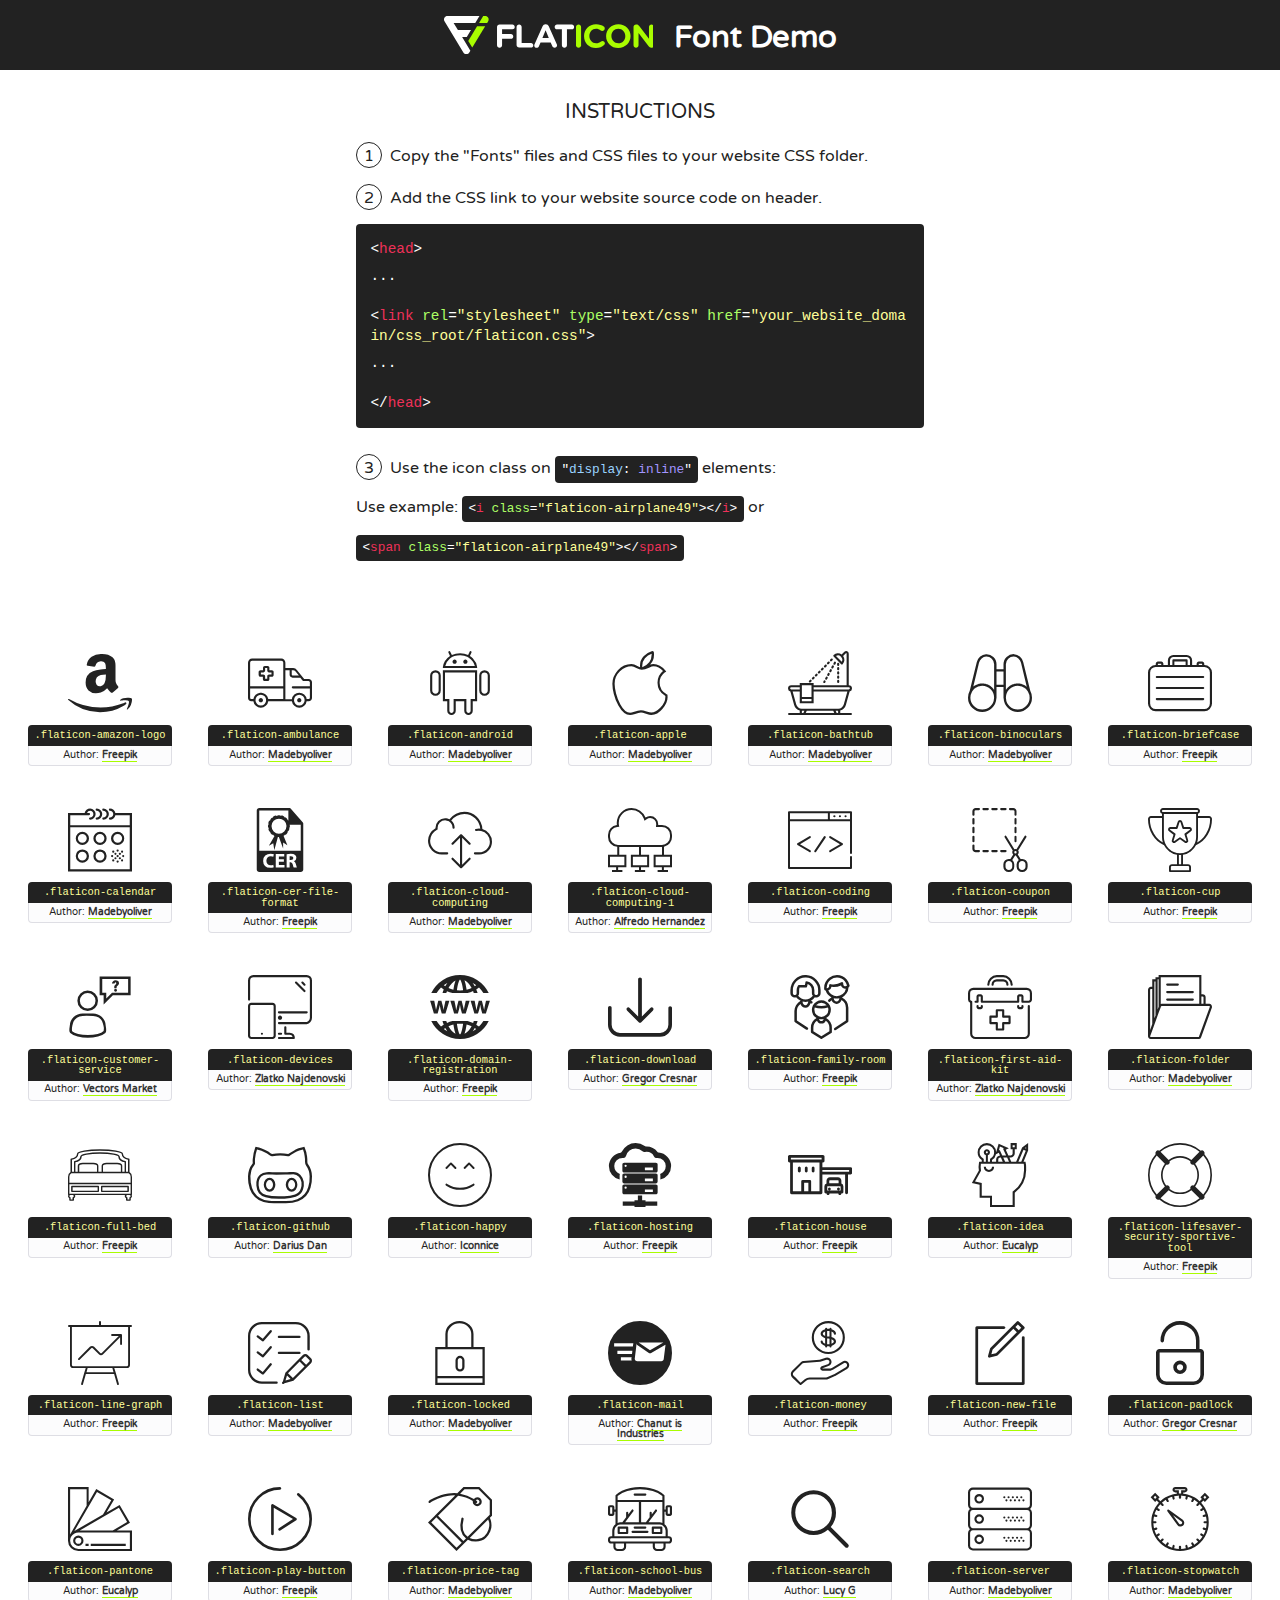
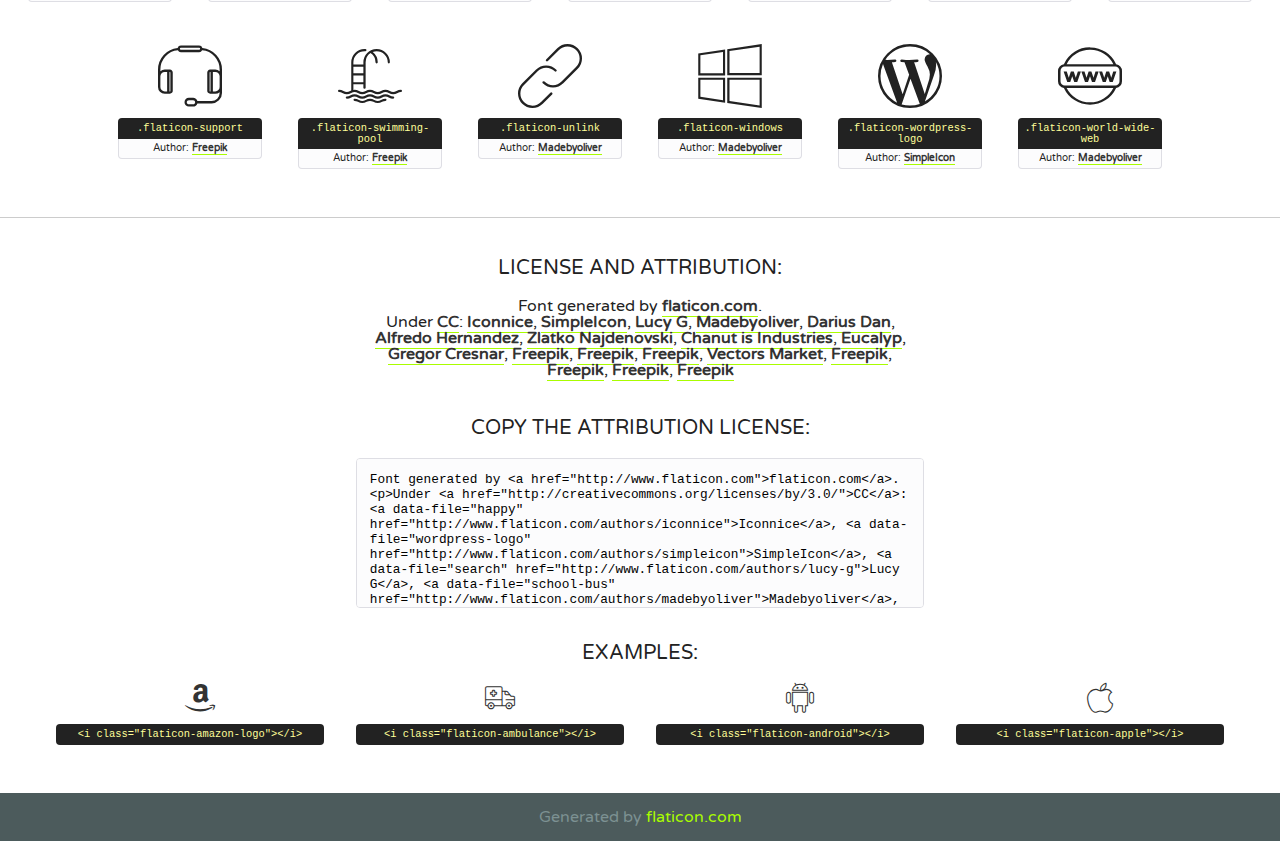
<file: dashboard/fonts/flaticon.html>
<!DOCTYPE html>
<!--
  Flaticon icon font: Flaticon
  Creation date: 26/09/2016 00:56
-->
<html>
<!DOCTYPE html>
<html>

<head>
    <title>Flaticon WebFont</title>
    <link href="http://fonts.googleapis.com/css?family=Varela+Round" rel="stylesheet" type="text/css" />
    <link rel="stylesheet" type="text/css" href="flaticon.css">
    <meta charset="UTF-8">
    <style>
    html, body, div, span, applet, object, iframe,
    h1, h2, h3, h4, h5, h6, p, blockquote, pre,
    a, abbr, acronym, address, big, cite, code,
    del, dfn, em, img, ins, kbd, q, s, samp,
    small, strike, strong, sub, sup, tt, var,
    b, u, i, center,
    dl, dt, dd, ol, ul, li,
    fieldset, form, label, legend,
    table, caption, tbody, tfoot, thead, tr, th, td,
    article, aside, canvas, details, embed, 
    figure, figcaption, footer, header, hgroup, 
    menu, nav, output, ruby, section, summary,
    time, mark, audio, video {
        margin: 0;
        padding: 0;
        border: 0;
        font-size: 100%;
        font: inherit;
        vertical-align: baseline;
    }
    /* HTML5 display-role reset for older browsers */
    article, aside, details, figcaption, figure, 
    footer, header, hgroup, menu, nav, section {
        display: block;
    }
    body {
        line-height: 1;
    }
    ol, ul {
        list-style: none;
    }
    blockquote, q {
        quotes: none;
    }
    blockquote:before, blockquote:after,
    q:before, q:after {
        content: '';
        content: none;
    }
    table {
        border-collapse: collapse;
        border-spacing: 0;
    }
    body {
        font-family: 'Varela Round', Helvetica, Arial, sans-serif;
        font-size: 16px;
        color: #222;
    }
    a {
        color: #333;
        border-bottom: 1px solid #a9fd00;
        font-weight: bold;
        text-decoration: none;
    }
    * {
        -moz-box-sizing: border-box;
        -webkit-box-sizing: border-box;
        box-sizing: border-box;
        margin: 0;
        padding: 0;
    }
    [class^="flaticon-"]:before, [class*=" flaticon-"]:before, [class^="flaticon-"]:after, [class*=" flaticon-"]:after {
        font-family: Flaticon;
        font-size: 30px;
        font-style: normal;
        margin-left: 20px;
        color: #333;
    }
    .wrapper {
        max-width: 600px;
        margin: auto;
        padding: 0 1em;
    }
    .title {
        font-size: 1.25em;
        text-align: center;
        margin-bottom: 1em;
        text-transform: uppercase;
    }
    header {
        text-align: center;
        background-color: #222;
        color: #fff;
        padding: 1em;
    }
    header .logo {
        width: 210px;
        height: 38px;
        display: inline-block;
        vertical-align: middle;
        margin-right: 1em;
        border: none;
    }
    header strong {
        font-size: 1.95em;
        font-weight: bold;
        vertical-align: middle;
        margin-top: 5px;
        display: inline-block;
    }
    .demo {
        margin: 2em auto;
        line-height: 1.25em;
    }
    .demo ul li {
        margin-bottom: 1em;
    }
    .demo ul li .num {
        color: #222;
        border-radius: 20px;
        display: inline-block;
        width: 26px;
        padding: 3px;
        height: 26px;
        text-align: center;
        margin-right: 0.5em;
        border: 1px solid #222;
    }
    .demo ul li code {
        background-color: #222;
        border-radius: 4px;
        padding: 0.25em 0.5em;
        display: inline-block;
        color: #fff;
        font-family: Consolas,Monaco,Lucida Console,Liberation Mono,DejaVu Sans Mono,Bitstream Vera Sans Mono,Courier New, monospace;
        font-weight: lighter;
        margin-top: 1em;
        font-size: 0.8em;
        word-break: break-all;
    }
    .demo ul li code.big {
        padding: 1em;
        font-size: 0.9em;
    }
    .demo ul li code .red {
        color: #EF3159;
    }
    .demo ul li code .green {
        color: #ACFF65;
    }
    .demo ul li code .yellow {
        color: #FFFF99;
    }
    .demo ul li code .blue {
        color: #99D3FF;
    }
    .demo ul li code .purple {
        color: #A295FF;
    }
    .demo ul li code .dots {
        margin-top: 0.5em;
        display: block;
    }
    #glyphs {
        border-bottom: 1px solid #ccc;
        padding: 2em 0;
        text-align: center;
    }
    .glyph {
        display: inline-block;
        width: 9em;
        margin: 1em;
        text-align: center;
        vertical-align: top;
        background: #FFF;
    }
    .glyph .glyph-icon {
        padding: 10px;
        display: block;
        font-family:"Flaticon";
        font-size: 64px;
        line-height: 1;
    }
    .glyph .glyph-icon:before {
        font-size: 64px;
        color: #222;
        margin-left: 0;
    }
    .class-name {
        font-size: 0.65em;
        background-color: #222;
        color: #fff;
        border-radius: 4px 4px 0 0;
        padding: 0.5em;
        color: #FFFF99;
        font-family: Consolas,Monaco,Lucida Console,Liberation Mono,DejaVu Sans Mono,Bitstream Vera Sans Mono,Courier New, monospace;
    }
    .author-name {
        font-size: 0.6em;
        background-color: #fcfcfd;
        border: 1px solid #DEDEE4;
        border-top: 0;
        border-radius: 0 0 4px 4px;
        padding: 0.5em;
    }
    .class-name:last-child {
        font-size: 10px;
        color:#888;
    }
    .class-name:last-child a {
        font-size: 10px;
        color:#555;
    }
    .class-name:last-child a:hover {
        color:#a9fd00;
    }
    .glyph > input {
        display: block;
        width: 100px;
        margin: 5px auto;
        text-align: center;
        font-size: 12px;
        cursor: text;
    }
    .glyph > input.icon-input {
        font-family:"Flaticon";
        font-size: 16px;
        margin-bottom: 10px;
    }
    .attribution .title {
        margin-top: 2em;
    }
    .attribution textarea {
        background-color: #fcfcfd;
        padding: 1em;
        border: none;
        box-shadow: none;
        border: 1px solid #DEDEE4;
        border-radius: 4px;
        resize: none;
        width: 100%;
        height: 150px;
        font-size: 0.8em;
        font-family: Consolas,Monaco,Lucida Console,Liberation Mono,DejaVu Sans Mono,Bitstream Vera Sans Mono,Courier New, monospace;
        -webkit-appearance: none;
    }
    .iconsuse {
        margin: 2em auto;
        text-align: center;
        max-width: 1200px;
    }
    .iconsuse:after {
        content: '';
        display: table;
        clear: both;
    }
    .iconsuse .image {
        float: left;
        width: 25%;
        padding: 0 1em;
    }
    .iconsuse .image p {
        margin-bottom: 1em;
    }
    .iconsuse .image span {
        display: block;
        font-size: 0.65em;
        background-color: #222;
        color: #fff;
        border-radius: 4px;
        padding: 0.5em;
        color: #FFFF99;
        margin-top: 1em;
        font-family: Consolas,Monaco,Lucida Console,Liberation Mono,DejaVu Sans Mono,Bitstream Vera Sans Mono,Courier New, monospace;
    }
    #footer {
        text-align: center;
        background-color: #4C5B5C;
        color: #7c9192;
        padding: 1em;
    }
    #footer a {
        border: none;
        color: #a9fd00;
        font-weight: normal;
    }
    @media (max-width: 960px) {
        .iconsuse .image {
            width: 50%;
        }
    }
    @media (max-width: 560px) {
        .iconsuse .image {
            width: 100%;
        }
    }
    </style>
</head>

<body class="characters-off">

    <header>
        <a href="http://www.flaticon.com" target="_blank" class="logo">
            <svg version="1.1" xmlns="http://www.w3.org/2000/svg" xmlns:xlink="http://www.w3.org/1999/xlink" xmlns:a="http://ns.adobe.com/AdobeSVGViewerExtensions/3.0/" viewBox="0 0 560.875 102.036" enable-background="new 0 0 560.875 102.036" xml:space="preserve">
                <defs>
                </defs>
                <g>
                    <g class="letters">
                        <path fill="#ffffff" d="M141.596,29.675c0-3.777,2.985-6.767,6.764-6.767h34.438c3.426,0,6.15,2.728,6.15,6.15
                        c0,3.43-2.724,6.149-6.15,6.149h-27.674v13.091h23.719c3.429,0,6.151,2.724,6.151,6.15c0,3.43-2.723,6.149-6.151,6.149h-23.719
                        v17.574c0,3.773-2.986,6.761-6.764,6.761c-3.779,0-6.764-2.989-6.764-6.761V29.675z"></path>
                        <path fill="#ffffff" d="M193.844,29.149c0-3.781,2.985-6.767,6.764-6.767c3.776,0,6.763,2.985,6.763,6.767v42.957h25.039
                        c3.426,0,6.149,2.726,6.149,6.153c0,3.425-2.723,6.15-6.149,6.15h-31.802c-3.779,0-6.764-2.986-6.764-6.768V29.149z"></path>
                        <path fill="#ffffff" d="M241.891,75.71l21.438-48.407c1.492-3.341,4.215-5.357,7.906-5.357h0.792
                        c3.686,0,6.323,2.017,7.815,5.357l21.439,48.407c0.436,0.967,0.701,1.845,0.701,2.723c0,3.602-2.809,6.501-6.414,6.501
                        c-3.161,0-5.269-1.845-6.499-4.655l-4.132-9.661h-27.059l-4.301,10.102c-1.144,2.631-3.426,4.214-6.237,4.214
                        c-3.517,0-6.24-2.81-6.24-6.325C241.1,77.64,241.451,76.677,241.891,75.71z M279.932,58.666l-8.521-20.297l-8.526,20.297H279.932
                        z"></path>
                        <path fill="#ffffff" d="M314.864,35.387H301.86c-3.429,0-6.239-2.813-6.239-6.238c0-3.429,2.811-6.24,6.239-6.24h39.533
                        c3.426,0,6.237,2.811,6.237,6.24c0,3.425-2.811,6.238-6.237,6.238h-13.001v42.785c0,3.773-2.99,6.761-6.764,6.761
                        c-3.779,0-6.764-2.989-6.764-6.761V35.387z"></path>
                        <path fill="#A9FD00" d="M352.615,29.149c0-3.781,2.985-6.767,6.767-6.767c3.774,0,6.761,2.985,6.761,6.767v49.024
                        c0,3.773-2.987,6.761-6.761,6.761c-3.781,0-6.767-2.989-6.767-6.761V29.149z"></path>
                        <path fill="#A9FD00" d="M374.132,53.836v-0.179c0-17.481,13.178-31.801,32.065-31.801c9.22,0,15.459,2.458,20.557,6.238
                        c1.402,1.054,2.637,2.985,2.637,5.357c0,3.692-2.985,6.59-6.681,6.59c-1.845,0-3.071-0.702-4.044-1.319
                        c-3.776-2.813-7.729-4.393-12.562-4.393c-10.364,0-17.831,8.611-17.831,19.154v0.173c0,10.542,7.291,19.329,17.831,19.329
                        c5.715,0,9.492-1.756,13.359-4.834c1.049-0.874,2.458-1.491,4.039-1.491c3.429,0,6.325,2.813,6.325,6.236
                        c0,2.106-1.056,3.78-2.282,4.834c-5.539,4.834-12.036,7.733-21.878,7.733C387.572,85.464,374.132,71.493,374.132,53.836z"></path>
                        <path fill="#A9FD00" d="M433.009,53.836v-0.179c0-17.481,13.79-31.801,32.766-31.801c18.981,0,32.592,14.143,32.592,31.628v0.173
                        c0,17.483-13.785,31.807-32.769,31.807C446.625,85.464,433.009,71.32,433.009,53.836z M484.224,53.836v-0.179
                        c0-10.539-7.725-19.326-18.626-19.326c-10.893,0-18.449,8.611-18.449,19.154v0.173c0,10.542,7.73,19.329,18.626,19.329
                        C476.676,72.986,484.224,64.378,484.224,53.836z"></path>
                        <path fill="#A9FD00" d="M506.233,29.321c0-3.774,2.99-6.763,6.767-6.763h1.401c3.252,0,5.183,1.583,7.029,3.953l26.093,34.265
                        V29.059c0-3.692,2.99-6.677,6.681-6.677c3.683,0,6.671,2.985,6.671,6.677v48.934c0,3.78-2.987,6.765-6.764,6.765h-0.436
                        c-3.257,0-5.188-1.581-7.034-3.953l-27.056-35.492v32.944c0,3.687-2.985,6.676-6.678,6.676c-3.683,0-6.673-2.989-6.673-6.676
                        V29.321z"></path>
                    </g>
                    <g class="insignia">
                        <path fill="#ffffff" d="M48.372,56.137h12.517l11.156-18.537H37.186L25.688,18.539h57.825L94.668,0H9.271
                        C5.925,0,2.842,1.801,1.198,4.716c-1.644,2.907-1.593,6.482,0.134,9.343l50.38,83.501c1.678,2.781,4.689,4.476,7.938,4.476
                        c3.246,0,6.257-1.695,7.935-4.476l2.898-4.804L48.372,56.137z"></path>
                        <g class="i">
                            <path fill="#A9FD00" d="M93.575,18.539h0.031v0.004l21.652,0.004l2.705-4.488c1.727-2.861,1.778-6.436,0.133-9.343
                            C116.454,1.801,113.371,0,110.026,0h-5.294L93.575,18.539z"></path>
                            <polygon fill="#A9FD00" points="88.291,27.356 64.725,66.486 75.519,84.404 109.942,27.356"></polygon>
                        </g>
                    </g>
                </g>
            </svg>
        </a>
        <strong>Font Demo</strong>
    </header>


    <section class="demo wrapper">

        <p class="title">Instructions</p>

        <ul>
            <li>
                <span class="num">1</span>Copy the "Fonts" files and CSS files to your website CSS folder.
            </li>
            <li>
                <span class="num">2</span>Add the CSS link to your website source code on header.
                <code class="big">
                    &lt;<span class="red">head</span>&gt;
                    <br/><span class="dots">...</span>
                    <br/>&lt;<span class="red">link</span> <span class="green">rel</span>=<span class="yellow">"stylesheet"</span> <span class="green">type</span>=<span class="yellow">"text/css"</span> <span class="green">href</span>=<span class="yellow">"your_website_domain/css_root/flaticon.css"</span>&gt;
                    <br/><span class="dots">...</span>
                    <br/>&lt;/<span class="red">head</span>&gt;
                </code>
            </li>

            <li>
                <p>
                    <span class="num">3</span>Use the icon class on <code>"<span class="blue">display</span>:<span class="purple"> inline</span>"</code> elements:
                    <br />
                    Use example: <code>&lt;<span class="red">i</span> <span class="green">class</span>=<span class="yellow">&quot;flaticon-airplane49&quot;</span>&gt;&lt;/<span class="red">i</span>&gt;</code> or <code>&lt;<span class="red">span</span> <span class="green">class</span>=<span class="yellow">&quot;flaticon-airplane49&quot;</span>&gt;&lt;/<span class="red">span</span>&gt;</code>
            </li>
        </ul>

    </section>




   <section id="glyphs">          
    
      
        <div class="glyph"><div class="glyph-icon flaticon-amazon-logo"></div>
            <div class="class-name">.flaticon-amazon-logo</div>
            <div class="author-name">Author: <a data-file="amazon-logo" href="http://www.freepik.com">Freepik</a> </div> 
        </div>        
        
        <div class="glyph"><div class="glyph-icon flaticon-ambulance"></div>
            <div class="class-name">.flaticon-ambulance</div>
            <div class="author-name">Author: <a data-file="ambulance" href="http://www.flaticon.com/authors/madebyoliver">Madebyoliver</a> </div> 
        </div>        
        
        <div class="glyph"><div class="glyph-icon flaticon-android"></div>
            <div class="class-name">.flaticon-android</div>
            <div class="author-name">Author: <a data-file="android" href="http://www.flaticon.com/authors/madebyoliver">Madebyoliver</a> </div> 
        </div>        
        
        <div class="glyph"><div class="glyph-icon flaticon-apple"></div>
            <div class="class-name">.flaticon-apple</div>
            <div class="author-name">Author: <a data-file="apple" href="http://www.flaticon.com/authors/madebyoliver">Madebyoliver</a> </div> 
        </div>        
        
        <div class="glyph"><div class="glyph-icon flaticon-bathtub"></div>
            <div class="class-name">.flaticon-bathtub</div>
            <div class="author-name">Author: <a data-file="bathtub" href="http://www.flaticon.com/authors/madebyoliver">Madebyoliver</a> </div> 
        </div>        
        
        <div class="glyph"><div class="glyph-icon flaticon-binoculars"></div>
            <div class="class-name">.flaticon-binoculars</div>
            <div class="author-name">Author: <a data-file="binoculars" href="http://www.flaticon.com/authors/madebyoliver">Madebyoliver</a> </div> 
        </div>        
        
        <div class="glyph"><div class="glyph-icon flaticon-briefcase"></div>
            <div class="class-name">.flaticon-briefcase</div>
            <div class="author-name">Author: <a data-file="briefcase" href="http://www.flaticon.com/authors/freepik">Freepik</a> </div> 
        </div>        
        
        <div class="glyph"><div class="glyph-icon flaticon-calendar"></div>
            <div class="class-name">.flaticon-calendar</div>
            <div class="author-name">Author: <a data-file="calendar" href="http://www.flaticon.com/authors/madebyoliver">Madebyoliver</a> </div> 
        </div>        
        
        <div class="glyph"><div class="glyph-icon flaticon-cer-file-format"></div>
            <div class="class-name">.flaticon-cer-file-format</div>
            <div class="author-name">Author: <a data-file="cer-file-format" href="http://www.freepik.com">Freepik</a> </div> 
        </div>        
        
        <div class="glyph"><div class="glyph-icon flaticon-cloud-computing"></div>
            <div class="class-name">.flaticon-cloud-computing</div>
            <div class="author-name">Author: <a data-file="cloud-computing" href="http://www.flaticon.com/authors/madebyoliver">Madebyoliver</a> </div> 
        </div>        
        
        <div class="glyph"><div class="glyph-icon flaticon-cloud-computing-1"></div>
            <div class="class-name">.flaticon-cloud-computing-1</div>
            <div class="author-name">Author: <a data-file="cloud-computing-1" href="http://www.flaticon.com/authors/alfredo-hernandez">Alfredo Hernandez</a> </div> 
        </div>        
        
        <div class="glyph"><div class="glyph-icon flaticon-coding"></div>
            <div class="class-name">.flaticon-coding</div>
            <div class="author-name">Author: <a data-file="coding" href="http://www.flaticon.com/authors/freepik">Freepik</a> </div> 
        </div>        
        
        <div class="glyph"><div class="glyph-icon flaticon-coupon"></div>
            <div class="class-name">.flaticon-coupon</div>
            <div class="author-name">Author: <a data-file="coupon" href="http://www.flaticon.com/authors/freepik">Freepik</a> </div> 
        </div>        
        
        <div class="glyph"><div class="glyph-icon flaticon-cup"></div>
            <div class="class-name">.flaticon-cup</div>
            <div class="author-name">Author: <a data-file="cup" href="http://www.flaticon.com/authors/freepik">Freepik</a> </div> 
        </div>        
        
        <div class="glyph"><div class="glyph-icon flaticon-customer-service"></div>
            <div class="class-name">.flaticon-customer-service</div>
            <div class="author-name">Author: <a data-file="customer-service" href="http://www.flaticon.com/authors/vectors-market">Vectors Market</a> </div> 
        </div>        
        
        <div class="glyph"><div class="glyph-icon flaticon-devices"></div>
            <div class="class-name">.flaticon-devices</div>
            <div class="author-name">Author: <a data-file="devices" href="http://www.flaticon.com/authors/zlatko-najdenovski">Zlatko Najdenovski</a> </div> 
        </div>        
        
        <div class="glyph"><div class="glyph-icon flaticon-domain-registration"></div>
            <div class="class-name">.flaticon-domain-registration</div>
            <div class="author-name">Author: <a data-file="domain-registration" href="http://www.freepik.com">Freepik</a> </div> 
        </div>        
        
        <div class="glyph"><div class="glyph-icon flaticon-download"></div>
            <div class="class-name">.flaticon-download</div>
            <div class="author-name">Author: <a data-file="download" href="http://www.flaticon.com/authors/gregor-cresnar">Gregor Cresnar</a> </div> 
        </div>        
        
        <div class="glyph"><div class="glyph-icon flaticon-family-room"></div>
            <div class="class-name">.flaticon-family-room</div>
            <div class="author-name">Author: <a data-file="family-room" href="http://www.flaticon.com/authors/freepik">Freepik</a> </div> 
        </div>        
        
        <div class="glyph"><div class="glyph-icon flaticon-first-aid-kit"></div>
            <div class="class-name">.flaticon-first-aid-kit</div>
            <div class="author-name">Author: <a data-file="first-aid-kit" href="http://www.flaticon.com/authors/zlatko-najdenovski">Zlatko Najdenovski</a> </div> 
        </div>        
        
        <div class="glyph"><div class="glyph-icon flaticon-folder"></div>
            <div class="class-name">.flaticon-folder</div>
            <div class="author-name">Author: <a data-file="folder" href="http://www.flaticon.com/authors/madebyoliver">Madebyoliver</a> </div> 
        </div>        
        
        <div class="glyph"><div class="glyph-icon flaticon-full-bed"></div>
            <div class="class-name">.flaticon-full-bed</div>
            <div class="author-name">Author: <a data-file="full-bed" href="http://www.freepik.com">Freepik</a> </div> 
        </div>        
        
        <div class="glyph"><div class="glyph-icon flaticon-github"></div>
            <div class="class-name">.flaticon-github</div>
            <div class="author-name">Author: <a data-file="github" href="http://www.flaticon.com/authors/darius-dan">Darius Dan</a> </div> 
        </div>        
        
        <div class="glyph"><div class="glyph-icon flaticon-happy"></div>
            <div class="class-name">.flaticon-happy</div>
            <div class="author-name">Author: <a data-file="happy" href="http://www.flaticon.com/authors/iconnice">Iconnice</a> </div> 
        </div>        
        
        <div class="glyph"><div class="glyph-icon flaticon-hosting"></div>
            <div class="class-name">.flaticon-hosting</div>
            <div class="author-name">Author: <a data-file="hosting" href="http://www.freepik.com">Freepik</a> </div> 
        </div>        
        
        <div class="glyph"><div class="glyph-icon flaticon-house"></div>
            <div class="class-name">.flaticon-house</div>
            <div class="author-name">Author: <a data-file="house" href="http://www.flaticon.com/authors/freepik">Freepik</a> </div> 
        </div>        
        
        <div class="glyph"><div class="glyph-icon flaticon-idea"></div>
            <div class="class-name">.flaticon-idea</div>
            <div class="author-name">Author: <a data-file="idea" href="http://www.flaticon.com/authors/eucalyp">Eucalyp</a> </div> 
        </div>        
        
        <div class="glyph"><div class="glyph-icon flaticon-lifesaver-security-sportive-tool"></div>
            <div class="class-name">.flaticon-lifesaver-security-sportive-tool</div>
            <div class="author-name">Author: <a data-file="lifesaver-security-sportive-tool" href="http://www.freepik.com">Freepik</a> </div> 
        </div>        
        
        <div class="glyph"><div class="glyph-icon flaticon-line-graph"></div>
            <div class="class-name">.flaticon-line-graph</div>
            <div class="author-name">Author: <a data-file="line-graph" href="http://www.flaticon.com/authors/freepik">Freepik</a> </div> 
        </div>        
        
        <div class="glyph"><div class="glyph-icon flaticon-list"></div>
            <div class="class-name">.flaticon-list</div>
            <div class="author-name">Author: <a data-file="list" href="http://www.flaticon.com/authors/madebyoliver">Madebyoliver</a> </div> 
        </div>        
        
        <div class="glyph"><div class="glyph-icon flaticon-locked"></div>
            <div class="class-name">.flaticon-locked</div>
            <div class="author-name">Author: <a data-file="locked" href="http://www.flaticon.com/authors/madebyoliver">Madebyoliver</a> </div> 
        </div>        
        
        <div class="glyph"><div class="glyph-icon flaticon-mail"></div>
            <div class="class-name">.flaticon-mail</div>
            <div class="author-name">Author: <a data-file="mail" href="http://www.flaticon.com/authors/chanut-is-industries">Chanut is Industries</a> </div> 
        </div>        
        
        <div class="glyph"><div class="glyph-icon flaticon-money"></div>
            <div class="class-name">.flaticon-money</div>
            <div class="author-name">Author: <a data-file="money" href="http://www.flaticon.com/authors/freepik">Freepik</a> </div> 
        </div>        
        
        <div class="glyph"><div class="glyph-icon flaticon-new-file"></div>
            <div class="class-name">.flaticon-new-file</div>
            <div class="author-name">Author: <a data-file="new-file" href="http://www.flaticon.com/authors/freepik">Freepik</a> </div> 
        </div>        
        
        <div class="glyph"><div class="glyph-icon flaticon-padlock"></div>
            <div class="class-name">.flaticon-padlock</div>
            <div class="author-name">Author: <a data-file="padlock" href="http://www.flaticon.com/authors/gregor-cresnar">Gregor Cresnar</a> </div> 
        </div>        
        
        <div class="glyph"><div class="glyph-icon flaticon-pantone"></div>
            <div class="class-name">.flaticon-pantone</div>
            <div class="author-name">Author: <a data-file="pantone" href="http://www.flaticon.com/authors/eucalyp">Eucalyp</a> </div> 
        </div>        
        
        <div class="glyph"><div class="glyph-icon flaticon-play-button"></div>
            <div class="class-name">.flaticon-play-button</div>
            <div class="author-name">Author: <a data-file="play-button" href="http://www.flaticon.com/authors/freepik">Freepik</a> </div> 
        </div>        
        
        <div class="glyph"><div class="glyph-icon flaticon-price-tag"></div>
            <div class="class-name">.flaticon-price-tag</div>
            <div class="author-name">Author: <a data-file="price-tag" href="http://www.flaticon.com/authors/madebyoliver">Madebyoliver</a> </div> 
        </div>        
        
        <div class="glyph"><div class="glyph-icon flaticon-school-bus"></div>
            <div class="class-name">.flaticon-school-bus</div>
            <div class="author-name">Author: <a data-file="school-bus" href="http://www.flaticon.com/authors/madebyoliver">Madebyoliver</a> </div> 
        </div>        
        
        <div class="glyph"><div class="glyph-icon flaticon-search"></div>
            <div class="class-name">.flaticon-search</div>
            <div class="author-name">Author: <a data-file="search" href="http://www.flaticon.com/authors/lucy-g">Lucy G</a> </div> 
        </div>        
        
        <div class="glyph"><div class="glyph-icon flaticon-server"></div>
            <div class="class-name">.flaticon-server</div>
            <div class="author-name">Author: <a data-file="server" href="http://www.flaticon.com/authors/madebyoliver">Madebyoliver</a> </div> 
        </div>        
        
        <div class="glyph"><div class="glyph-icon flaticon-stopwatch"></div>
            <div class="class-name">.flaticon-stopwatch</div>
            <div class="author-name">Author: <a data-file="stopwatch" href="http://www.flaticon.com/authors/madebyoliver">Madebyoliver</a> </div> 
        </div>        
        
        <div class="glyph"><div class="glyph-icon flaticon-support"></div>
            <div class="class-name">.flaticon-support</div>
            <div class="author-name">Author: <a data-file="support" href="http://www.flaticon.com/authors/freepik">Freepik</a> </div> 
        </div>        
        
        <div class="glyph"><div class="glyph-icon flaticon-swimming-pool"></div>
            <div class="class-name">.flaticon-swimming-pool</div>
            <div class="author-name">Author: <a data-file="swimming-pool" href="http://www.flaticon.com/authors/freepik">Freepik</a> </div> 
        </div>        
        
        <div class="glyph"><div class="glyph-icon flaticon-unlink"></div>
            <div class="class-name">.flaticon-unlink</div>
            <div class="author-name">Author: <a data-file="unlink" href="http://www.flaticon.com/authors/madebyoliver">Madebyoliver</a> </div> 
        </div>        
        
        <div class="glyph"><div class="glyph-icon flaticon-windows"></div>
            <div class="class-name">.flaticon-windows</div>
            <div class="author-name">Author: <a data-file="windows" href="http://www.flaticon.com/authors/madebyoliver">Madebyoliver</a> </div> 
        </div>        
        
        <div class="glyph"><div class="glyph-icon flaticon-wordpress-logo"></div>
            <div class="class-name">.flaticon-wordpress-logo</div>
            <div class="author-name">Author: <a data-file="wordpress-logo" href="http://www.flaticon.com/authors/simpleicon">SimpleIcon</a> </div> 
        </div>        
        
        <div class="glyph"><div class="glyph-icon flaticon-world-wide-web"></div>
            <div class="class-name">.flaticon-world-wide-web</div>
            <div class="author-name">Author: <a data-file="world-wide-web" href="http://www.flaticon.com/authors/madebyoliver">Madebyoliver</a> </div> 
        </div>        
        

    </section>



    <section class="attribution wrapper"   style="text-align:center;">

      <div class="title">License and attribution:</div><div class="attrDiv">Font generated by <a href="http://www.flaticon.com">flaticon.com</a>. <div><p>Under <a href="http://creativecommons.org/licenses/by/3.0/">CC</a>: <a data-file="happy" href="http://www.flaticon.com/authors/iconnice">Iconnice</a>, <a data-file="wordpress-logo" href="http://www.flaticon.com/authors/simpleicon">SimpleIcon</a>, <a data-file="search" href="http://www.flaticon.com/authors/lucy-g">Lucy G</a>, <a data-file="school-bus" href="http://www.flaticon.com/authors/madebyoliver">Madebyoliver</a>, <a data-file="github" href="http://www.flaticon.com/authors/darius-dan">Darius Dan</a>, <a data-file="cloud-computing-1" href="http://www.flaticon.com/authors/alfredo-hernandez">Alfredo Hernandez</a>, <a data-file="devices" href="http://www.flaticon.com/authors/zlatko-najdenovski">Zlatko Najdenovski</a>, <a data-file="mail" href="http://www.flaticon.com/authors/chanut-is-industries">Chanut is Industries</a>, <a data-file="pantone" href="http://www.flaticon.com/authors/eucalyp">Eucalyp</a>, <a data-file="padlock" href="http://www.flaticon.com/authors/gregor-cresnar">Gregor Cresnar</a>, <a data-file="swimming-pool" href="http://www.flaticon.com/authors/freepik">Freepik</a>, <a data-file="play-button" href="http://www.flaticon.com/authors/freepik">Freepik</a>, <a data-file="full-bed" href="http://www.freepik.com">Freepik</a>, <a data-file="customer-service" href="http://www.flaticon.com/authors/vectors-market">Vectors Market</a>, <a data-file="coding" href="http://www.flaticon.com/authors/freepik">Freepik</a>, <a data-file="support" href="http://www.flaticon.com/authors/freepik">Freepik</a>, <a data-file="house" href="http://www.flaticon.com/authors/freepik">Freepik</a>, <a data-file="family-room" href="http://www.flaticon.com/authors/freepik">Freepik</a></p>  </div>
      </div>
      <div class="title">Copy the Attribution License:</div>

    <textarea onclick="this.focus();this.select();">Font generated by &lt;a href=&quot;http://www.flaticon.com&quot;&gt;flaticon.com&lt;/a&gt;. <p>Under <a href="http://creativecommons.org/licenses/by/3.0/">CC</a>: <a data-file="happy" href="http://www.flaticon.com/authors/iconnice">Iconnice</a>, <a data-file="wordpress-logo" href="http://www.flaticon.com/authors/simpleicon">SimpleIcon</a>, <a data-file="search" href="http://www.flaticon.com/authors/lucy-g">Lucy G</a>, <a data-file="school-bus" href="http://www.flaticon.com/authors/madebyoliver">Madebyoliver</a>, <a data-file="github" href="http://www.flaticon.com/authors/darius-dan">Darius Dan</a>, <a data-file="cloud-computing-1" href="http://www.flaticon.com/authors/alfredo-hernandez">Alfredo Hernandez</a>, <a data-file="devices" href="http://www.flaticon.com/authors/zlatko-najdenovski">Zlatko Najdenovski</a>, <a data-file="mail" href="http://www.flaticon.com/authors/chanut-is-industries">Chanut is Industries</a>, <a data-file="pantone" href="http://www.flaticon.com/authors/eucalyp">Eucalyp</a>, <a data-file="padlock" href="http://www.flaticon.com/authors/gregor-cresnar">Gregor Cresnar</a>, <a data-file="swimming-pool" href="http://www.flaticon.com/authors/freepik">Freepik</a>, <a data-file="play-button" href="http://www.flaticon.com/authors/freepik">Freepik</a>, <a data-file="full-bed" href="http://www.freepik.com">Freepik</a>, <a data-file="customer-service" href="http://www.flaticon.com/authors/vectors-market">Vectors Market</a>, <a data-file="coding" href="http://www.flaticon.com/authors/freepik">Freepik</a>, <a data-file="support" href="http://www.flaticon.com/authors/freepik">Freepik</a>, <a data-file="house" href="http://www.flaticon.com/authors/freepik">Freepik</a>, <a data-file="family-room" href="http://www.flaticon.com/authors/freepik">Freepik</a></p>  
     </textarea>

    </section>

    <section class="iconsuse">

          <div class="title">Examples:</div>            
             
            <div class="image">
                <p>
                    <i class="glyph-icon flaticon-amazon-logo"></i> 
                    <span>&lt;i class=&quot;flaticon-amazon-logo&quot;&gt;&lt;/i&gt;</span>
                </p>
            </div>
            
            <div class="image">
                <p>
                    <i class="glyph-icon flaticon-ambulance"></i> 
                    <span>&lt;i class=&quot;flaticon-ambulance&quot;&gt;&lt;/i&gt;</span>
                </p>
            </div>
            
            <div class="image">
                <p>
                    <i class="glyph-icon flaticon-android"></i> 
                    <span>&lt;i class=&quot;flaticon-android&quot;&gt;&lt;/i&gt;</span>
                </p>
            </div>
            
            <div class="image">
                <p>
                    <i class="glyph-icon flaticon-apple"></i> 
                    <span>&lt;i class=&quot;flaticon-apple&quot;&gt;&lt;/i&gt;</span>
                </p>
            </div>
                       
        </div>
                            
    </section>

<div id="footer">
    <div>Generated by <a href="http://www.flaticon.com">flaticon.com</a>
    </div>
</div>



</body>
</html>
</file>
<file: dashboard/fonts/flaticon.css>
/*
  	Flaticon icon font: Flaticon
  	Creation date: 26/09/2016 00:56
  	*/

@font-face {
  font-family: "Flaticon";
  src: url("./Flaticon.eot");
  src: url("./Flaticon.eot?#iefix") format("embedded-opentype"),
       url("./Flaticon.woff") format("woff"),
       url("./Flaticon.ttf") format("truetype"),
       url("./Flaticon.svg#Flaticon") format("svg");
  font-weight: normal;
  font-style: normal;
}

@media screen and (-webkit-min-device-pixel-ratio:0) {
  @font-face {
    font-family: "Flaticon";
    src: url("./Flaticon.svg#Flaticon") format("svg");
  }
}

[class^="flaticon-"]:before, [class*=" flaticon-"]:before,
[class^="flaticon-"]:after, [class*=" flaticon-"]:after {   
  font-family: Flaticon;
        font-size: 20px;
font-style: normal;
margin-left: 20px;
}

.flaticon-amazon-logo:before { content: "\f100"; }
.flaticon-ambulance:before { content: "\f101"; }
.flaticon-android:before { content: "\f102"; }
.flaticon-apple:before { content: "\f103"; }
.flaticon-bathtub:before { content: "\f104"; }
.flaticon-binoculars:before { content: "\f105"; }
.flaticon-briefcase:before { content: "\f106"; }
.flaticon-calendar:before { content: "\f107"; }
.flaticon-cer-file-format:before { content: "\f108"; }
.flaticon-cloud-computing:before { content: "\f109"; }
.flaticon-cloud-computing-1:before { content: "\f10a"; }
.flaticon-coding:before { content: "\f10b"; }
.flaticon-coupon:before { content: "\f10c"; }
.flaticon-cup:before { content: "\f10d"; }
.flaticon-customer-service:before { content: "\f10e"; }
.flaticon-devices:before { content: "\f10f"; }
.flaticon-domain-registration:before { content: "\f110"; }
.flaticon-download:before { content: "\f111"; }
.flaticon-family-room:before { content: "\f112"; }
.flaticon-first-aid-kit:before { content: "\f113"; }
.flaticon-folder:before { content: "\f114"; }
.flaticon-full-bed:before { content: "\f115"; }
.flaticon-github:before { content: "\f116"; }
.flaticon-happy:before { content: "\f117"; }
.flaticon-hosting:before { content: "\f118"; }
.flaticon-house:before { content: "\f119"; }
.flaticon-idea:before { content: "\f11a"; }
.flaticon-lifesaver-security-sportive-tool:before { content: "\f11b"; }
.flaticon-line-graph:before { content: "\f11c"; }
.flaticon-list:before { content: "\f11d"; }
.flaticon-locked:before { content: "\f11e"; }
.flaticon-mail:before { content: "\f11f"; }
.flaticon-money:before { content: "\f120"; }
.flaticon-new-file:before { content: "\f121"; }
.flaticon-padlock:before { content: "\f122"; }
.flaticon-pantone:before { content: "\f123"; }
.flaticon-play-button:before { content: "\f124"; }
.flaticon-price-tag:before { content: "\f125"; }
.flaticon-school-bus:before { content: "\f126"; }
.flaticon-search:before { content: "\f127"; }
.flaticon-server:before { content: "\f128"; }
.flaticon-stopwatch:before { content: "\f129"; }
.flaticon-support:before { content: "\f12a"; }
.flaticon-swimming-pool:before { content: "\f12b"; }
.flaticon-unlink:before { content: "\f12c"; }
.flaticon-windows:before { content: "\f12d"; }
.flaticon-wordpress-logo:before { content: "\f12e"; }
.flaticon-world-wide-web:before { content: "\f12f"; }
</file>
